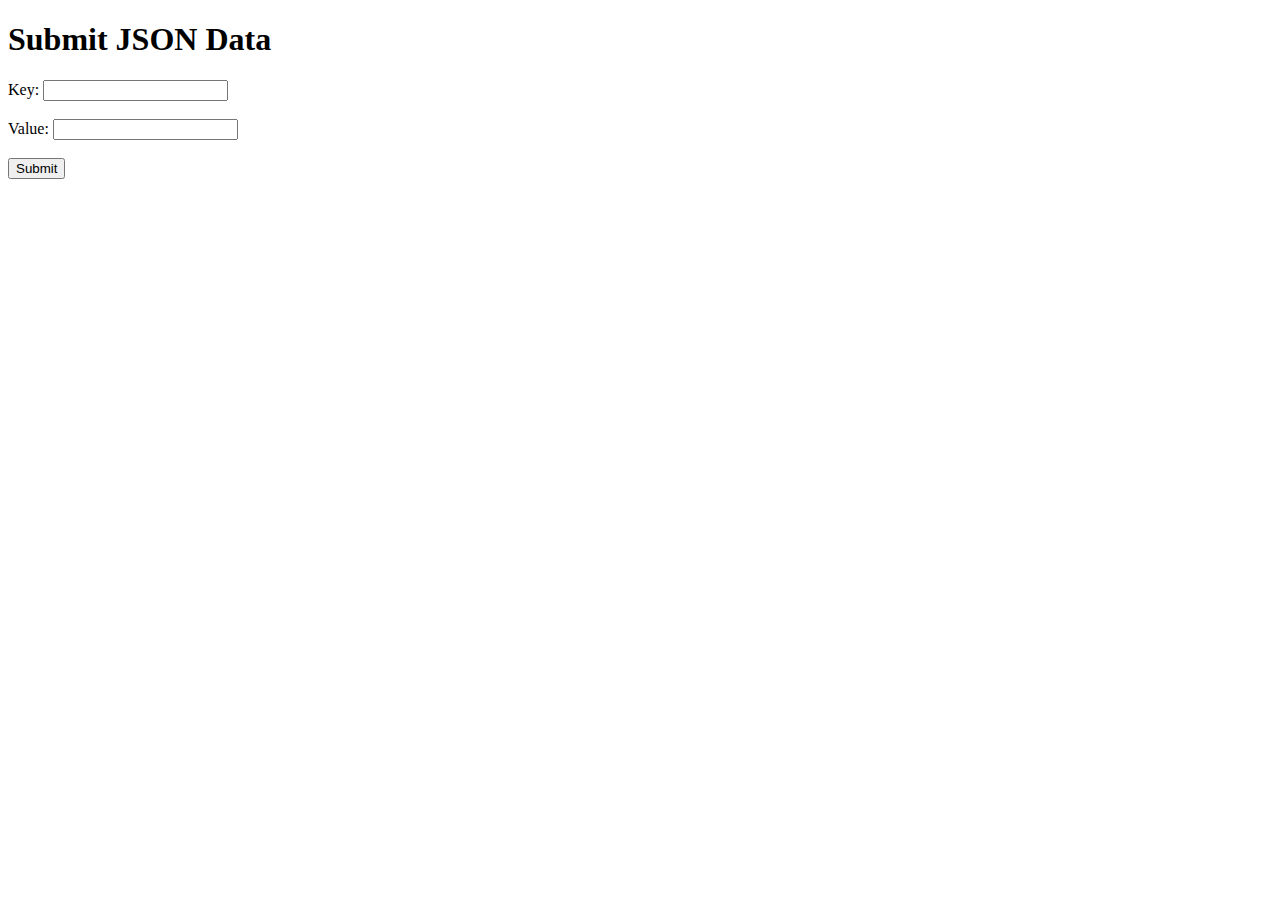
<file: embeddings/templates/chat.html>
<!DOCTYPE html>
<html lang="en">
<head>
    <meta charset="UTF-8">
    <meta name="viewport" content="width=device-width, initial-scale=1.0">
    <title>Flask with JSON Request</title>
</head>
<body>
    <h1>Submit JSON Data</h1>
    <form id="jsonForm">
        <label for="key">Key:</label>
        <input type="text" id="key" name="key" required>
        <br><br>
        <label for="value">Value:</label>
        <input type="text" id="value" name="value" required>
        <br><br>
        <button type="submit">Submit</button>
    </form>

    <script>
        const form = document.getElementById('jsonForm');
        form.addEventListener('submit', async (event) => {
            event.preventDefault(); // Prevent default form submission
            const key = document.getElementById('key').value;
            const value = document.getElementById('value').value;

            // Send as JSON to the Flask backend
            const response = await fetch('/search', {
                method: 'POST',
                headers: {
                    'Content-Type': 'application/json'
                },
                body: JSON.stringify({
                    'query':value
                })
            });

            const result = await response.json();
            console.log(result);
            alert(JSON.stringify(result));
        });
    </script>
</body>
</html>
</file>
